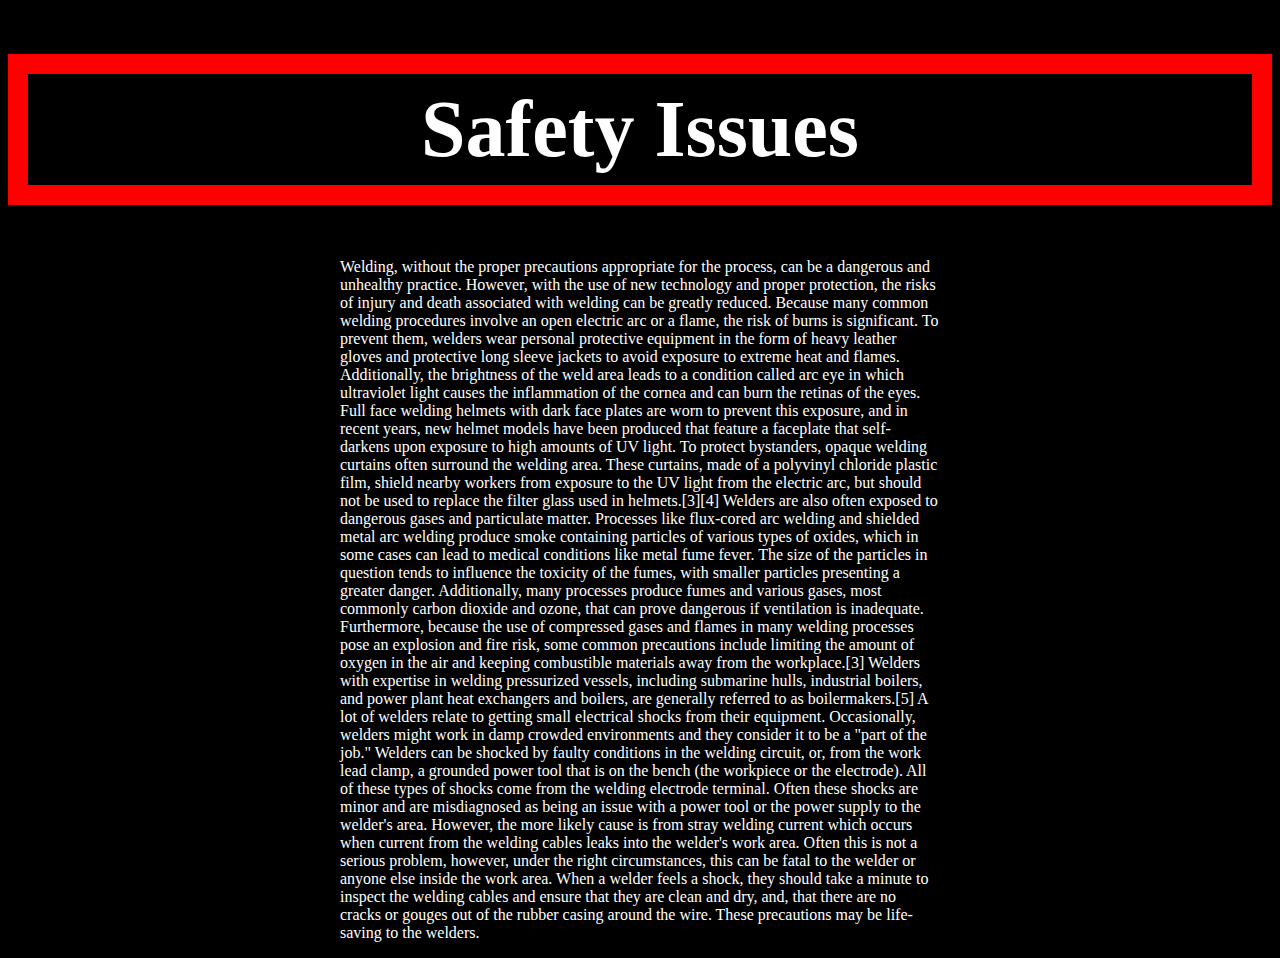
<file: safety-issues.html>
<!DOCTYPE html>
<html lang="en">
  <head>
    <meta charset="UTF-8" />
    <meta name="viewport" content="width=device-width, initial-scale=1.0" />
    <title>Safety Issues</title>

    <style>
      h1 {
        text-align: center;
        padding: 10px 20px;
        border: 20px solid red;
        font-size: 5rem;
      }

      body {
        background-color: black;
        color: white;
      }

      .container {
        max-width: 75ch;
        margin: 0 auto;
      }
    </style>
  </head>
  <body>
    <div>
      <h1>Safety Issues</h1>
    </div>

    <div class="container">
      <p>
        Welding, without the proper precautions appropriate for the process, can
        be a dangerous and unhealthy practice. However, with the use of new
        technology and proper protection, the risks of injury and death
        associated with welding can be greatly reduced. Because many common
        welding procedures involve an open electric arc or a flame, the risk of
        burns is significant. To prevent them, welders wear personal protective
        equipment in the form of heavy leather gloves and protective long sleeve
        jackets to avoid exposure to extreme heat and flames. Additionally, the
        brightness of the weld area leads to a condition called arc eye in which
        ultraviolet light causes the inflammation of the cornea and can burn the
        retinas of the eyes. Full face welding helmets with dark face plates are
        worn to prevent this exposure, and in recent years, new helmet models
        have been produced that feature a faceplate that self-darkens upon
        exposure to high amounts of UV light. To protect bystanders, opaque
        welding curtains often surround the welding area. These curtains, made
        of a polyvinyl chloride plastic film, shield nearby workers from
        exposure to the UV light from the electric arc, but should not be used
        to replace the filter glass used in helmets.[3][4] Welders are also
        often exposed to dangerous gases and particulate matter. Processes like
        flux-cored arc welding and shielded metal arc welding produce smoke
        containing particles of various types of oxides, which in some cases can
        lead to medical conditions like metal fume fever. The size of the
        particles in question tends to influence the toxicity of the fumes, with
        smaller particles presenting a greater danger. Additionally, many
        processes produce fumes and various gases, most commonly carbon dioxide
        and ozone, that can prove dangerous if ventilation is inadequate.
        Furthermore, because the use of compressed gases and flames in many
        welding processes pose an explosion and fire risk, some common
        precautions include limiting the amount of oxygen in the air and keeping
        combustible materials away from the workplace.[3] Welders with expertise
        in welding pressurized vessels, including submarine hulls, industrial
        boilers, and power plant heat exchangers and boilers, are generally
        referred to as boilermakers.[5] A lot of welders relate to getting small
        electrical shocks from their equipment. Occasionally, welders might work
        in damp crowded environments and they consider it to be a "part of the
        job." Welders can be shocked by faulty conditions in the welding
        circuit, or, from the work lead clamp, a grounded power tool that is on
        the bench (the workpiece or the electrode). All of these types of shocks
        come from the welding electrode terminal. Often these shocks are minor
        and are misdiagnosed as being an issue with a power tool or the power
        supply to the welder's area. However, the more likely cause is from
        stray welding current which occurs when current from the welding cables
        leaks into the welder's work area. Often this is not a serious problem,
        however, under the right circumstances, this can be fatal to the welder
        or anyone else inside the work area. When a welder feels a shock, they
        should take a minute to inspect the welding cables and ensure that they
        are clean and dry, and, that there are no cracks or gouges out of the
        rubber casing around the wire. These precautions may be life-saving to
        the welders.
      </p>
    </div>
  </body>
</html>
</file>
